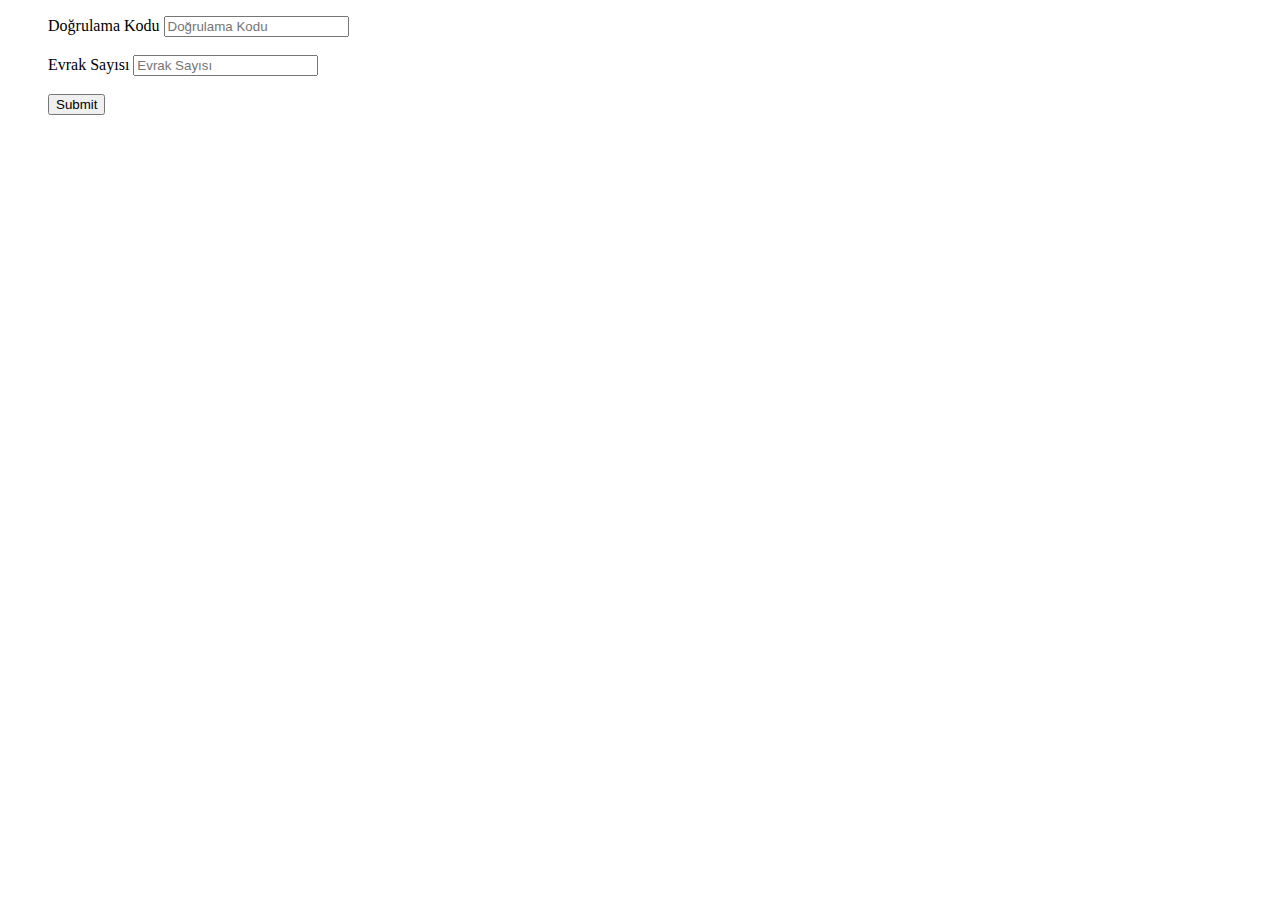
<file: index.html>
<!DOCTYPE html>
<html lang="en">
    <head>
        <meta charset="utf-8"/>
        <link rel="icon" href="icon.png">
        <meta name="viewport" content="width=device-width, initial-scale=1">
        <link rel="stylesheet" href="css/web.css">
        <title>Evrak Sorgulama</title>
    </head>
    <body>
        <ul>
            <form action="sorgu.php" method="POST">
                <label for="dogrulamakod">Doğrulama Kodu</label>
                <input type="text" name="kod" id="dogrulamakod" placeholder="Doğrulama Kodu" required>
                <br><br>
                <label for="evraksayi">Evrak Sayısı</label>
                <input type="text" name="sayi" id="evraksayi" placeholder="Evrak Sayısı" required>
                <br><br>
                <input type="submit"onclick="evrak_sorgulama()">
            </form>
        </ul>
    </body>
</html>
<script src="js/source.js"></script>
<script>
populateFields()
</script>
</file>
<file: css/web.css>
#divvv{
    display: flex;
    justify-content: center;
    align-items: center;
    text-align: center;
    min-height: 100vh;
}
#bilgiler{
    font-size: medium;
}
#baslik{
    font-size: larger;
    font-weight: bold;
    margin: 5px;
}
.altsatir{
    width: 100%;
    margin: 5px;
}
</file>
